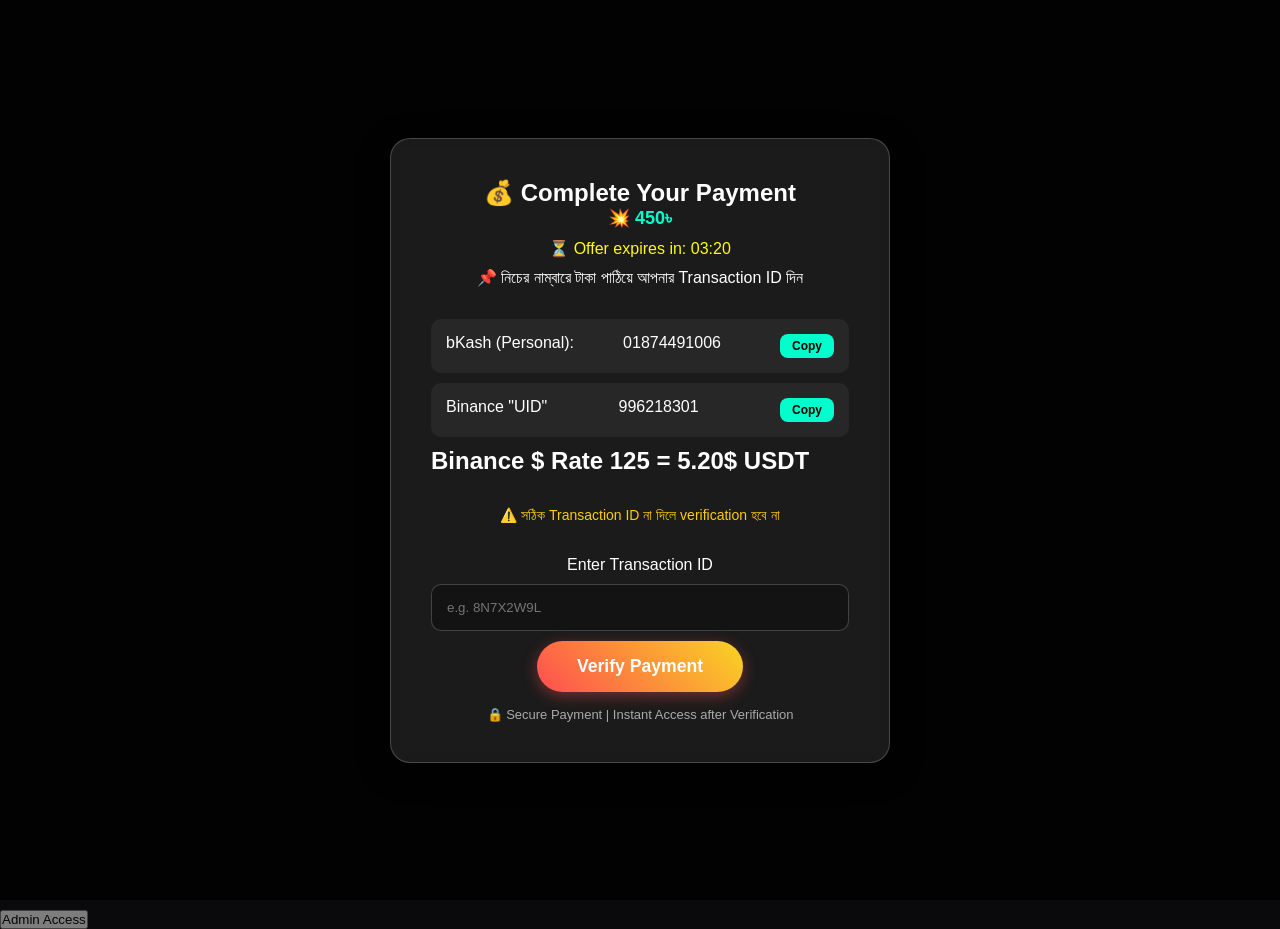
<file: payment.html>
<!DOCTYPE html>
<html lang="en">
<head>
    <meta charset="UTF-8">
    <meta name="viewport" content="width=device-width, initial-scale=1.0">
    <title>Complete Payment | CPM System</title>
    <link rel="stylesheet" href="style.css">
</head>
<body class="payment-body">

    <div class="bg-overlay"></div>

    <div class="container payment-container">
        <div class="glass-card payment-card">

            <h2>💰 Complete Your Payment</h2>

            <!-- PRICE -->
            <p style="font-size:18px;">
                💥  
                <span style="color:#00ffcc; font-weight:bold;">450৳</span>
            </p>

            <!-- TIMER -->
            <p style="margin-top:10px; color:yellow;">
                ⏳ Offer expires in: <span id="timer">03:00</span>
            </p>

            <p style="margin-top:10px;">
                📌 নিচের নাম্বারে টাকা পাঠিয়ে আপনার Transaction ID দিন
            </p>

            <!-- PAYMENT -->
            <div class="payment-methods">

    <div class="method">
        <span class="brand">bKash (Personal):</span>
        <span class="number" id="bkashNum">01874491006</span>
        <button onclick="copyNumber('bkashNum')"class="copy-btn">Copy</button>
    </div>

    <!-- <div class="method">
        <span class="brand">Nagad (Personal):</span>
        <span class="number" id="nagadNum">01897889723</span>
        <button onclick="copyNumber('nagadNum')" class="copy-btn">Copy</button>
    </div> -->

     <div class="method">
        <span class="brand">Binance "UID" </span> 
        <span class="number" id="Binance">996218301</span>
        <button onclick="copyNumber('Binance')" class="copy-btn">Copy</button>
    </div>
    <h2>Binance $ Rate 125 = 5.20$ USDT </h2>
    
</div>

            <!-- WARNING -->
            <p style="color:#ffcc00; font-size:14px;">
                ⚠️ সঠিক Transaction ID না দিলে verification হবে না
            </p>

            <!-- INPUT -->
            <div class="input-group">
                <label>Enter Transaction ID</label>
                <input type="text" id="trxId" placeholder="e.g. 8N7X2W9L">

                <button onclick="verifyTransaction()" id="verifyBtn" class="btn-primary">
                    Verify Payment
                </button>
            </div>

            <div id="statusBox" class="status-box"></div>

            <!-- TRUST TEXT -->
            <p style="margin-top:15px; font-size:13px; color:#aaa;">
                🔒 Secure Payment | Instant Access after Verification
            </p>

        </div>
    </div>

    <!-- TIMER SCRIPT -->
    <script>
        let time = 200;     

        function startTimer() {
            setInterval(() => {
                let minutes = Math.floor(time / 60);
                let seconds = time % 60;

                document.getElementById("timer").innerText =
                    String(minutes).padStart(2, '0') + ":" +
                    String(seconds).padStart(2, '0');

                if (time <= 0) {
                    time = 300;
                } else {
                    time--;
                }
            }, 1000);
        }

        startTimer();
    </script>

    <script src="script.js"></script>
    <button onclick="adminPanel()" style="margin-top:10px; opacity:0.5;">
Admin Access
</button>
</body>
</html>
</file>
<file: style.css>
:root {
    --primary: #ff4e50;
    --secondary: #f9d423;
    --glass: rgba(255, 255, 255, 0.1);
    --glass-border: rgba(255, 255, 255, 0.2);
    --text: #ffffff;
}

* {
    margin: 0;
    padding: 0;
    box-sizing: border-box;
    font-family: 'Inter', sans-serif;
}

body {
    background-color: #0a0a0c;
    color: var(--text);
    overflow-x: hidden;
}

/* Background Floral Overlay */
.bg-overlay {
    position: fixed;
    top: 0;
    left: 0;
    width: 100%;
    height: 100%;
    background: linear-gradient(rgba(0,0,0,0.8), rgba(0,0,0,0.8)), 
                url('https://images.unsplash.com/photo-1522748906645-95d8adfd52c7?ixlib=rb-1.2.1&auto=format&fit=crop&w=1920&q=80');
    background-size: cover;
    z-index: -1;
}

.container {
    max-width: 1100px;
    margin: 0 auto;
    padding: 2rem;
}

/* Glassmorphism Effect */
.glass-card {
    background: var(--glass);
    backdrop-filter: blur(15px);
    -webkit-backdrop-filter: blur(15px);
    border: 1px solid var(--glass-border);
    border-radius: 20px;
    padding: 2.5rem;
    box-shadow: 0 8px 32px 0 rgba(0, 0, 0, 0.37);
    transition: transform 0.3s ease;
}

.glass-card:hover {
    transform: translateY(-5px) rotateX(2deg);
}

/* Header & Hero */
.glass-nav {
    display: flex;
    justify-content: space-between;
    align-items: center;
    padding: 1.5rem 5%;
    background: rgba(0, 0, 0, 0.3);
    backdrop-filter: blur(10px);
    position: sticky;
    top: 0;
    z-index: 100;
}
.glass-footer {
    display: flex;
    flex-direction: column;
    align-items: center;
    text-align: center;
}

.hero {
    height: 90vh;
    display: flex;
    align-items: center;
    justify-content: center;
    text-align: center;
}

.hero h1 {
    font-size: 4rem;
    font-weight: 800;
    line-height: 1.1;
    margin: 1rem 0;
}

.gradient-text {
    background: linear-gradient(45deg, var(--primary), var(--secondary));
    -webkit-background-clip: text;
    -webkit-text-fill-color: transparent;
}

.badge {
    background: var(--primary);
    padding: 5px 15px;
    border-radius: 20px;
    font-size: 0.8rem;
    font-weight: bold;
}

/* Buttons */
.btn-primary {
    background: linear-gradient(45deg, #ff4e50, #f9d423);
    color: #fff;
    border: none;
    padding: 15px 40px;
    border-radius: 50px;
    font-size: 1.1rem;
    font-weight: bold;
    cursor: pointer;
    text-decoration: none;
    display: inline-block;
    transition: 0.3s;
    box-shadow: 0 4px 15px rgba(255, 78, 80, 0.4);
}

.btn-primary:hover {
    transform: scale(1.05);
    box-shadow: 0 6px 20px rgba(255, 78, 80, 0.6);
}

/* Features Grid */
.grid {
    display: grid;
    grid-template-columns: repeat(auto-fit, minmax(250px, 1fr));
    gap: 20px;
    margin-top: 3rem;
}

.section-title {
    text-align: center;
    font-size: 2.5rem;
    margin-bottom: 1rem;
}

/* Payment Page Specifics */
.payment-container {
    display: flex;
    justify-content: center;
    align-items: center;
    min-height: 100vh;
}

.payment-card {
    width: 100%;
    max-width: 500px;
    text-align: center;
}

.payment-methods {
    margin: 2rem 0;
    text-align: left;
}

.method {
    background: rgba(255, 255, 255, 0.05);
    padding: 15px;
    margin-bottom: 10px;
    border-radius: 10px;
    display: flex;
    justify-content: space-between;
}

.input-group {
    margin-top: 2rem;
}

input {
    width: 100%;
    padding: 15px;
    border-radius: 10px;
    border: 1px solid var(--glass-border);
    background: rgba(0, 0, 0, 0.3);
    color: white;
    margin: 10px 0;
}

/* Status Messages */
.status-box {
    margin-top: 1.5rem;
    padding: 15px;
    border-radius: 10px;
    display: none;
}

.success { background: rgba(46, 213, 115, 0.2); color: #2ed573; display: block; border: 1px solid #2ed573; }
.error { background: rgba(255, 71, 87, 0.2); color: #ff4757; display: block; border: 1px solid #ff4757; }
.loading { background: rgba(255, 255, 255, 0.1); color: #fff; display: block; }

.admin-btn {
    background: none;
    border: none;
    color: rgba(255,255,255,0.3);
    cursor: pointer;
    margin-top: 20px;
}

@media (max-width: 768px) {
    .hero h1 { font-size: 2.5rem; }
    .nav-links { display: none; }
}
.copy-btn {
    background: #00ffcc;
    border: none;
    padding: 5px 12px;
    border-radius: 8px;
    cursor: pointer;
    font-size: 12px;
    margin-left: 10px;
    font-weight: bold;
}

.copy-btn:hover {
    background: #00ccaa;
}
</file>
